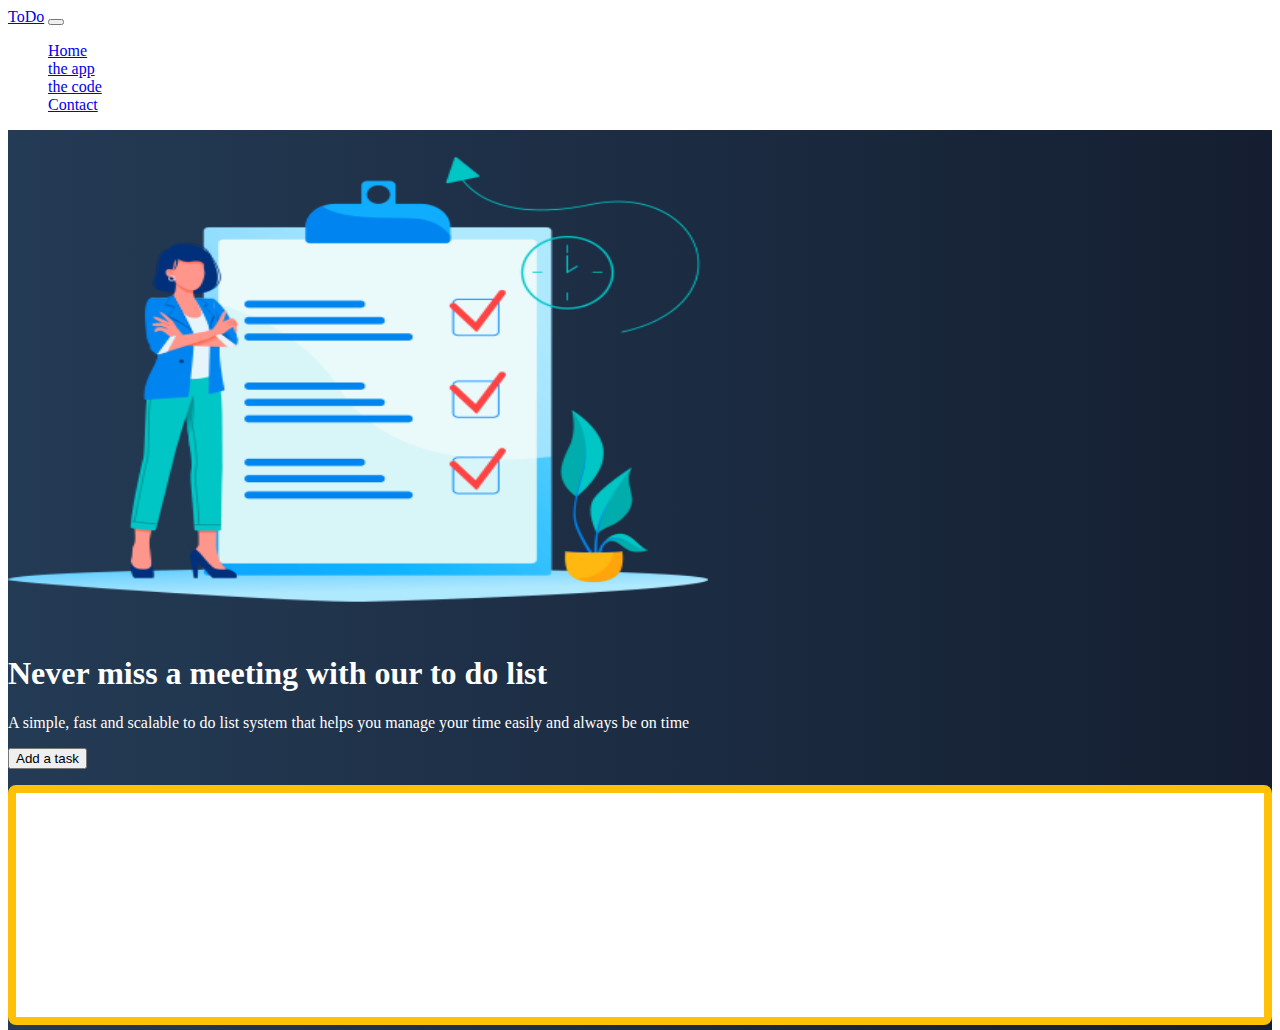
<file: index.html>
<!doctype html>
<html lang="en">

<head>
    <title>First Project V2</title>
    <!-- Required meta tags -->
    <meta charset="utf-8">
    <meta name="viewport" content="width=device-width, initial-scale=1, shrink-to-fit=no">

    <!-- Bootstrap CSS -->
    <link href="https://cdn.jsdelivr.net/npm/bootstrap@5.1.1/dist/css/bootstrap.min.css" rel="stylesheet"
        integrity="sha384-F3w7mX95PdgyTmZZMECAngseQB83DfGTowi0iMjiWaeVhAn4FJkqJByhZMI3AhiU" crossorigin="anonymous">

        
<link href="css/site.css" rel="stylesheet">

   
</head>

<body>
    <nav class="navbar navbar-expand-md navbar-dark fixed-top">
        <div class="container-fluid">
            <a class="navbar-brand" href="#">ToDo</a>
            <button class="navbar-toggler" type="button" data-bs-toggle="collapse" data-bs-target="#navbarCollapse"
                aria-controls="navbarCollapse" aria-expanded="false" aria-label="Toggle navigation">
                <span class="navbar-toggler-icon"></span>
            </button>
            <div class="collapse navbar-collapse" id="navbarCollapse">
                <ul class="navbar-nav me-auto mb-2 mb-md-0">
                    <li class="nav-item">
                        <a class="nav-link active" aria-current="page" href="index.html">Home</a>
                    </li>
                    <li class="nav-item">
                        <a class="nav-link" href="#">the app</a>
                    </li>
                    <li class="nav-item">
                        <a class="nav-link" href="#">the code</a>
                    </li>
                    <li class="nav-item">
                        <a class="nav-link" href="contact.html">Contact</a>
                    </li>
                </ul>
            </div>
        </div>
    </nav>
    <!-- ======= Hero Section ======= -->
    <main id="hero">
        <div class="container col-xxl-8 px-4 py-5">
            <div class="row flex-lg-row-reverse align-items-center g-5 py-5">
                <div class="col-10 col-sm-8 col-lg-6">
                    <img src="/img/ToDoList.png"
                        class="d-block mx-lg-auto img-fluid" alt="Bootstrap Themes" width="700" height="500"
                        loading="lazy">
                </div>
                <div class="col-lg-6">
                    <h1 class="display-5 fw-bold lh-1 mb-3">Never miss a meeting with our to do list</h1>
                    <p class="lead">A simple, fast and scalable to do list system that helps you manage your time easily
                        and always be on time
                    </p>
                    <div class="d-grid gap-2 d-md-flex justify-content-md-start">
                        <button type="button" onclick="addTask()" class="btn btn-warning btn-lg px-4 me-md-2">Add a task</button>
                        
                    </div>
                    
                    <div class="taskContainer off-bottom" id="taskItems">
                     <div class="scrollbox">
                        <ul id="list" class="list list-group"></ul>
                        </div>
                    </div>

                </div>
            </div>
        </div>
    </main>
    <!-- Bootstrap JS -->
    <script src="https://cdn.jsdelivr.net/npm/bootstrap@5.1.1/dist/js/bootstrap.bundle.min.js"
        integrity="sha384-/bQdsTh/da6pkI1MST/rWKFNjaCP5gBSY4sEBT38Q/9RBh9AH40zEOg7Hlq2THRZ" crossorigin="anonymous">
    </script>
    <script src="/js/site.js"></script>
</body>

</html>
</file>
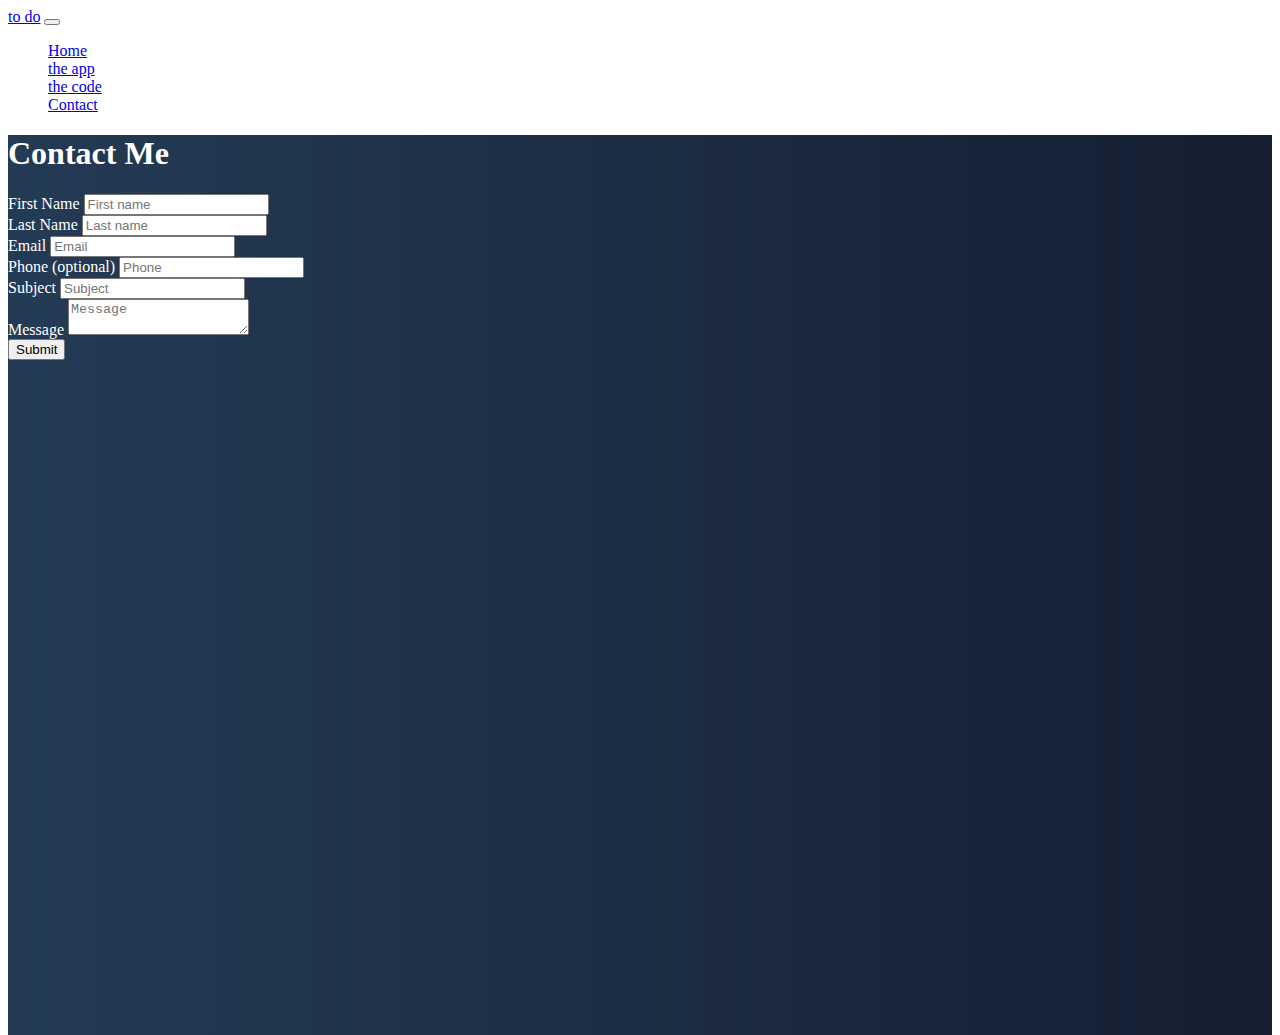
<file: contact.html>
<!doctype html>
<html lang="en">

<head>
    <title>First Project V2</title>
    <!-- Required meta tags -->
    <meta charset="utf-8">
    <meta name="viewport" content="width=device-width, initial-scale=1, shrink-to-fit=no">

    <!-- Bootstrap CSS -->
    <link href="https://cdn.jsdelivr.net/npm/bootstrap@5.1.1/dist/css/bootstrap.min.css" rel="stylesheet"
        integrity="sha384-F3w7mX95PdgyTmZZMECAngseQB83DfGTowi0iMjiWaeVhAn4FJkqJByhZMI3AhiU" crossorigin="anonymous">

    <!-- Convert this to an external style sheet -->
    <link href="css/site.css" rel="stylesheet">
</head>

<body>
    <nav class="navbar navbar-expand-md navbar-dark fixed-top">
        <div class="container-fluid">
            <a class="navbar-brand" href="#">to do</a>
            <button class="navbar-toggler" type="button" data-bs-toggle="collapse" data-bs-target="#navbarCollapse"
                aria-controls="navbarCollapse" aria-expanded="false" aria-label="Toggle navigation">
                <span class="navbar-toggler-icon"></span>
            </button>
            <div class="collapse navbar-collapse" id="navbarCollapse">
                <ul class="navbar-nav me-auto mb-2 mb-md-0">
                    <li class="nav-item">
                        <a class="nav-link" aria-current="page" href="index.html">Home</a>
                    </li>
                    <li class="nav-item">
                        <a class="nav-link" href="#">the app</a>
                    </li>
                    <li class="nav-item">
                        <a class="nav-link" href="#">the code</a>
                    </li>
                    <li class="nav-item">
                        <a class="nav-link active" href="contact.html">Contact</a>
                    </li>
                </ul>
            </div>
        </div>
    </nav>
    <!-- ======= Hero Section ======= -->
    <main id="hero">
        <div class="container col-xxl-8 px-4 py-5">
       <h1 class="text-center mb-3">Contact Me</h1>
       <form name="todo-ContactForm" method="POST" data-netlify-recaptcha="true" data-netlify="true">
           <div class="row mb-1">
               <div class="col">
                   <label class="form-label">First Name</label>
                   <input type="text" name="firstName" class="form-control" placeholder="First name"
                       aria-label="First name" required>
               </div>
               <div class="col">
                   <label class="form-label">Last Name</label>
                   <input type="text" name="lastName" class="form-control" placeholder="Last name"
                       aria-label="Last name" required>
               </div>
           </div>
           <div class="row mb-1">
               <div class="col">
                   <label class="form-label">Email</label>
                   <input type="email" name="email" class="form-control" placeholder="Email"
                       aria-label="Email" required>
               </div>
               <div class="col">
                   <label class="form-label">Phone (optional)</label>
                   <input type="text" name="phone" class="form-control" placeholder="Phone"
                       aria-label="Phone">
               </div>
           </div>
           <div class="row mb-1">
               <div class="col">
                   <label class="form-label">Subject</label>
                   <input type="text" name="subject" class="form-control" placeholder="Subject"
                       aria-label="Subject" required>
               </div>
           </div>
           <div class="row mb-1">
               <div class="col">
                   <label class="form-label">Message</label>
                   <textarea type="text" name="message" class="form-control" placeholder="Message"
                       aria-label="Message" required></textarea>
               </div>
           </div>
           <div data-netlify-recaptcha="true"></div>
           <button type="submit" class="btn btn-primary mt-2">Submit</button>
       </form>
        </div>
    </main>
    <!-- Bootstrap JS -->
    <script src="https://cdn.jsdelivr.net/npm/bootstrap@5.1.1/dist/js/bootstrap.bundle.min.js"
        integrity="sha384-/bQdsTh/da6pkI1MST/rWKFNjaCP5gBSY4sEBT38Q/9RBh9AH40zEOg7Hlq2THRZ" crossorigin="anonymous">
    </script>
</body>

</html>
</file>
<file: css/site.css>
body,
HTML {
    color: white;
    height: 100%
}

#hero {
    min-height: 100vh;
    background: #141E30;
    /* fallback for old browsers */
    background: -webkit-linear-gradient(to right, #243B55, #141E30);
    /* Chrome 10-25, Safari 5.1-6 */
    background: linear-gradient(to right, #243B55, #141E30);
    /* W3C, IE 10+/ Edge, Firefox 16+, Chrome 26+, Opera 12+, Safari 7+ */
}

.taskContainer {
    background-color: white;
    border: solid .5em #ffc107;
    border-radius: .5em;
    box-sizing: border-box;
    flex: 0 0 30%;
    height: 240px;
    margin-top: 1em;
    overflow: auto;
}


#taskItems {
    overflow: hidden;
    position: relative;

}

#taskItems .scrollbox {
    height: 100%;
    overflow: auto;
}


.list {
    list-style: none;
    margin: 0;
    padding: 0;
}

.item {
    background-color: lightgray;
    color: #212121;
    margin: .25em;
    padding: .5em;
}
</file>
